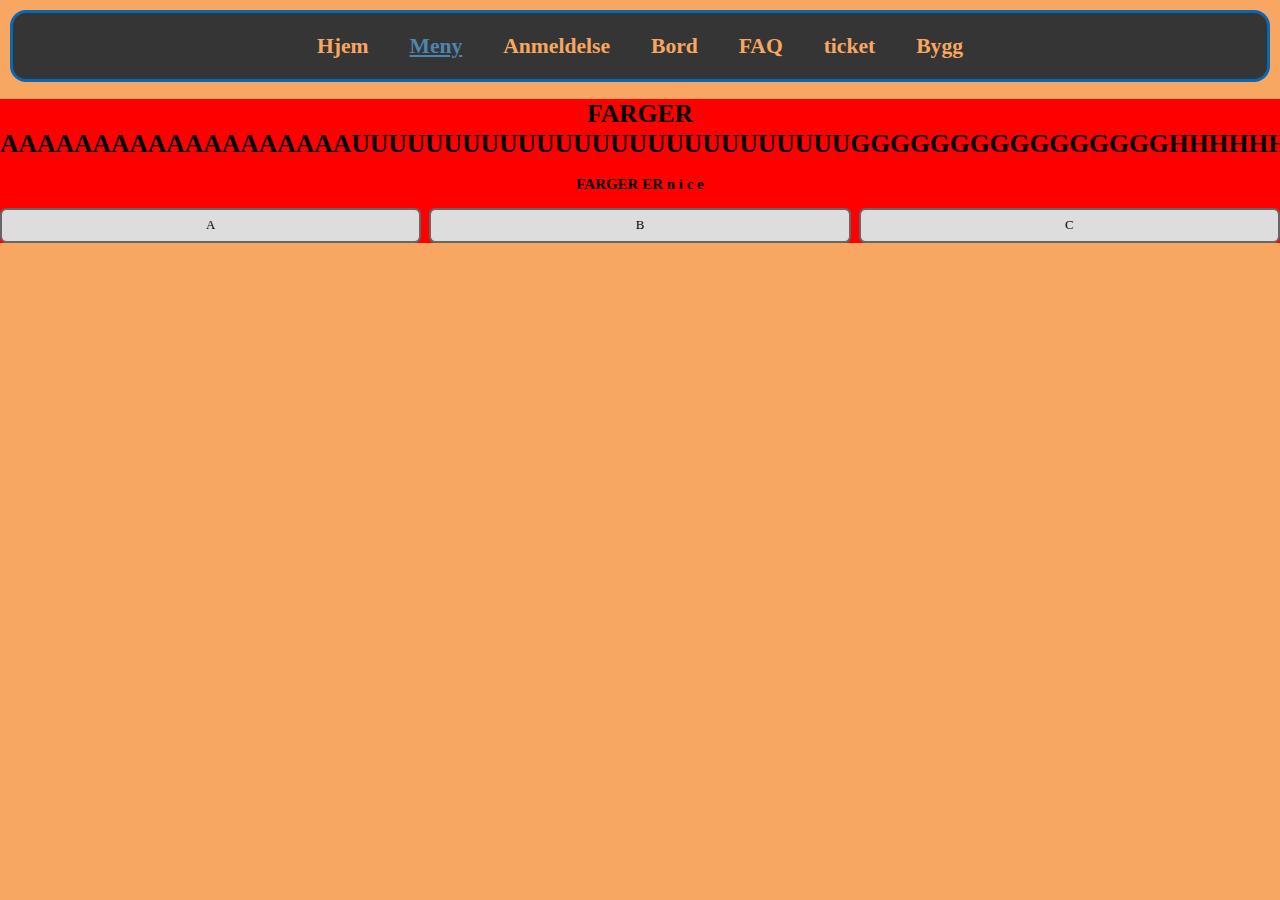
<file: TEST/index.html>
<!DOCTYPE html>
<html lang="en">

<head>
    <meta charset="UTF-8">
    <meta name="viewport" content="width=device-width, initial-scale=1.0">
    <link rel="stylesheet" href="../style/style.css" media="screen and (min-device-width: 800px)">
    <link rel="stylesheet" href="../style/phonestyle.css" media="screen and (max-device-width: 800px)">
    <title>Document</title>
    <style>
        .BK {
            background-color: red;
            text-align: center;
            text-emphasis-color: yellow;
        }

        .container {
            display: grid;
            grid-template-columns: repeat(3, 1fr);
            gap: 10px;
            text-emphasis-color: yellow;
        }

        .box {
            border: 3px solid #666;
            background-color: #ddd;
            border-radius: .5em;
            padding: 10px;
            cursor: move;
        }

        .box.over {
            border: 3px dotted #666;
        }
    </style>

</head>

<body>
    <div class="meny">
        <a class="orange" href="/index.php">Hjem</a>
        <a class="darkorange" href="Meny.php">Meny</a>
        <a class="orange" href="Anmeldelse.php">Anmeldelse</a>
        <a class="orange" href="bord.php">Bord</a>
        <a class="orange" href="FAQ.php">FAQ</a>
        <a class="orange" href="tickting/ticket.php">ticket</a>
        <a class="orange" href="BB.php">Bygg</a>
      
    </div>
    <div class="BK">
        <h1>FARGER AAAAAAAAAAAAAAAAAAAUUUUUUUUUUUUUUUUUUUUUUUUUUUGGGGGGGGGGGGGGGGHHHHHHHHHHHH</h1>
        <h3>FARGER ER n i c e</h3>
        <div class="container">
            <div draggable="true" class="box">A</div>
            <div draggable="true" class="box">B</div>
            <div draggable="true" class="box">C</div>
        </div>
    </div>

    <script>
        document.addEventListener('DOMContentLoaded', (event) => {
            let dragSrcEl = null;

            function handleDragStart(e) {
                this.style.opacity = '0.4';
                dragSrcEl = this;

                e.dataTransfer.effectAllowed = 'move';
                e.dataTransfer.setData('text/html', this.innerHTML);
            }

            function handleDragEnd(e) {
                this.style.opacity = '1';

                let items = document.querySelectorAll('.container .box');
                items.forEach(function (item) {
                    item.classList.remove('over');
                });
            }

            function handleDragOver(e) {
                e.preventDefault();
                return false;
            }

            function handleDragEnter(e) {
                this.classList.add('over');
            }

            function handleDragLeave(e) {
                this.classList.remove('over');
            }

            function handleDrop(e) {
                e.stopPropagation();
                e.preventDefault();

                if (dragSrcEl !== this) {
                    dragSrcEl.innerHTML = this.innerHTML;
                    this.innerHTML = e.dataTransfer.getData('text/html');
                }

                return false;
            }

            let items = document.querySelectorAll('.container .box');
            items.forEach(function (item) {
                item.addEventListener('dragstart', handleDragStart);
                item.addEventListener('dragend', handleDragEnd);
                item.addEventListener('dragover', handleDragOver);
                item.addEventListener('dragenter', handleDragEnter);
                item.addEventListener('dragleave', handleDragLeave);
                item.addEventListener('drop', handleDrop);
            });
        });
    </script>
</body>
</html>
<!-- avsluter kode -->
</file>
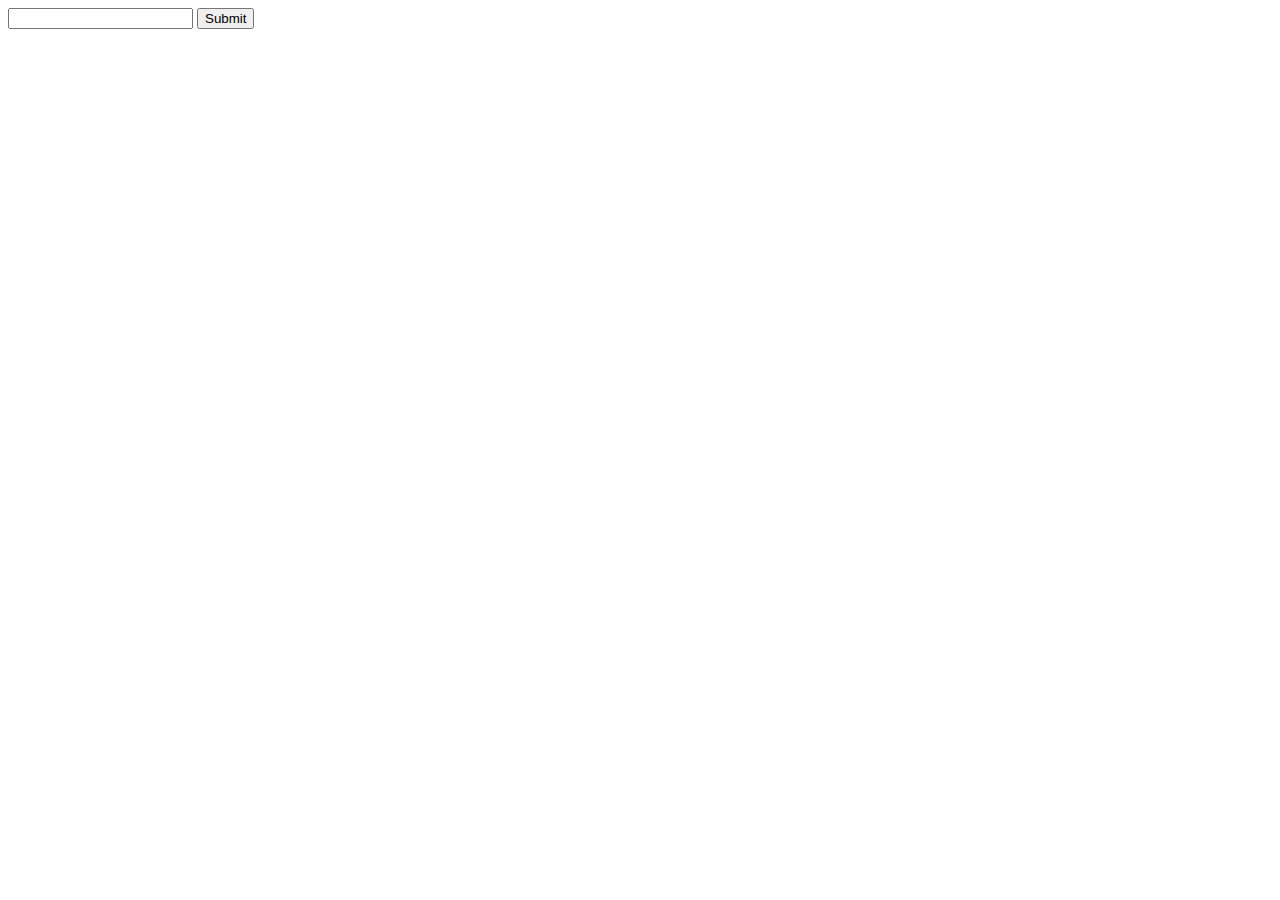
<file: Annet/Form Test/index.html>
<!DOCTYPE html>
<html lang="en">
<head>
    <meta charset="UTF-8">
    <meta name="viewport" content="width=device-width, initial-scale=1.0">
    <title>Test</title>
</head>
<body>
    <form action="Motta.php" method="post">
    <input type="text" name="Test" id="Test">    
    <input type="submit"name="submit" id="submit">
    </form>
</body>
</html>
</file>
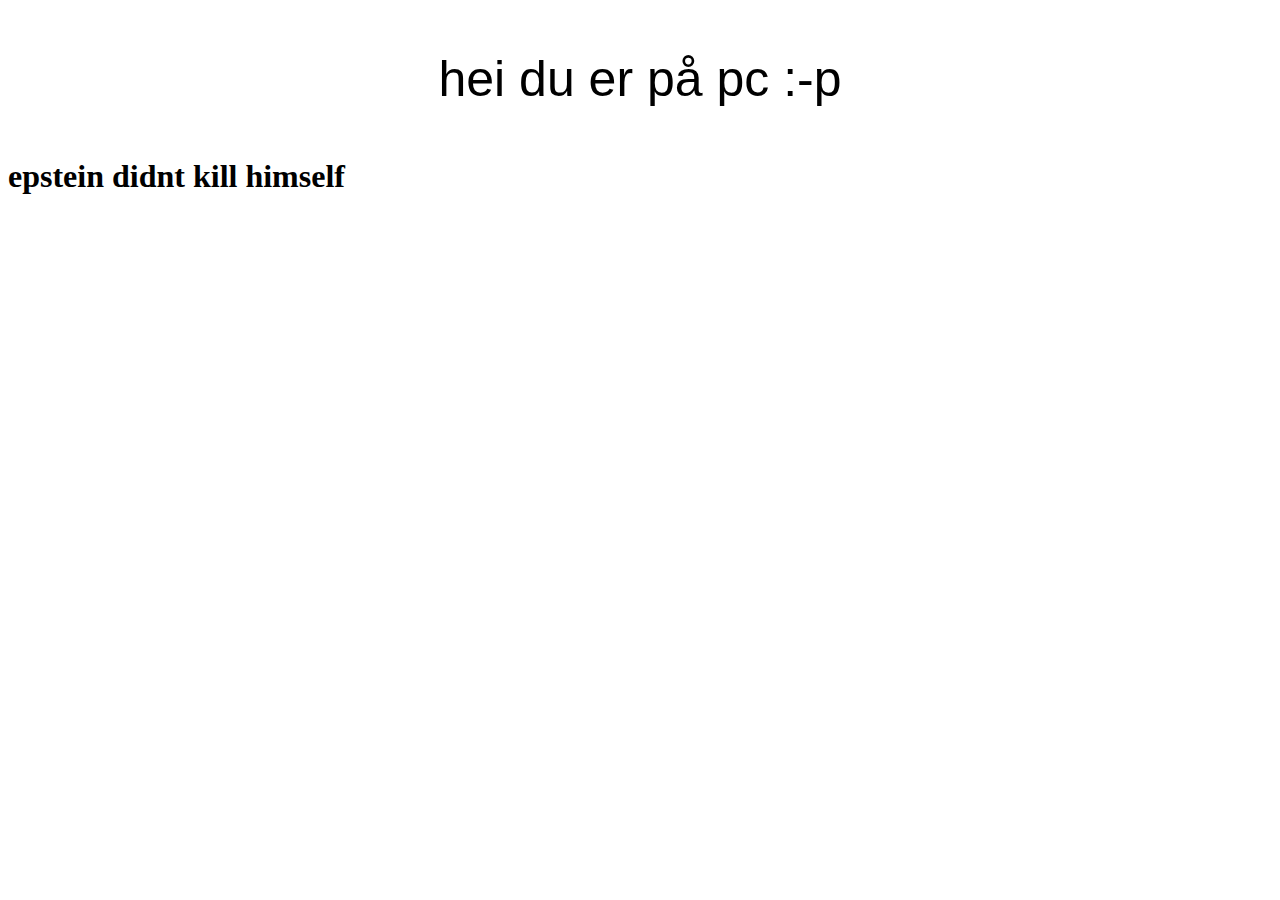
<file: login/HomeM.html>
<!DOCTYPE html>
<html lang="en">
<head>
    <meta charset="UTF-8">
    <meta name="viewport" content="width=device-width, initial-scale=1.0">
    <title>mobilT</title>
    <link rel="stylesheet" href="homes.css">
    <link rel="stylesheet" href="">
</head>
<div>
<div class="text">
    <p>hei du er på pc :-p</p>
</div>
<div class="phonetext">
    hei du er på mobil :-D (ta en pause fra tiktok D-:)
</div>
</div>
<h1>epstein didnt kill himself</h1>


<body>
    
</body>
</html>
</file>
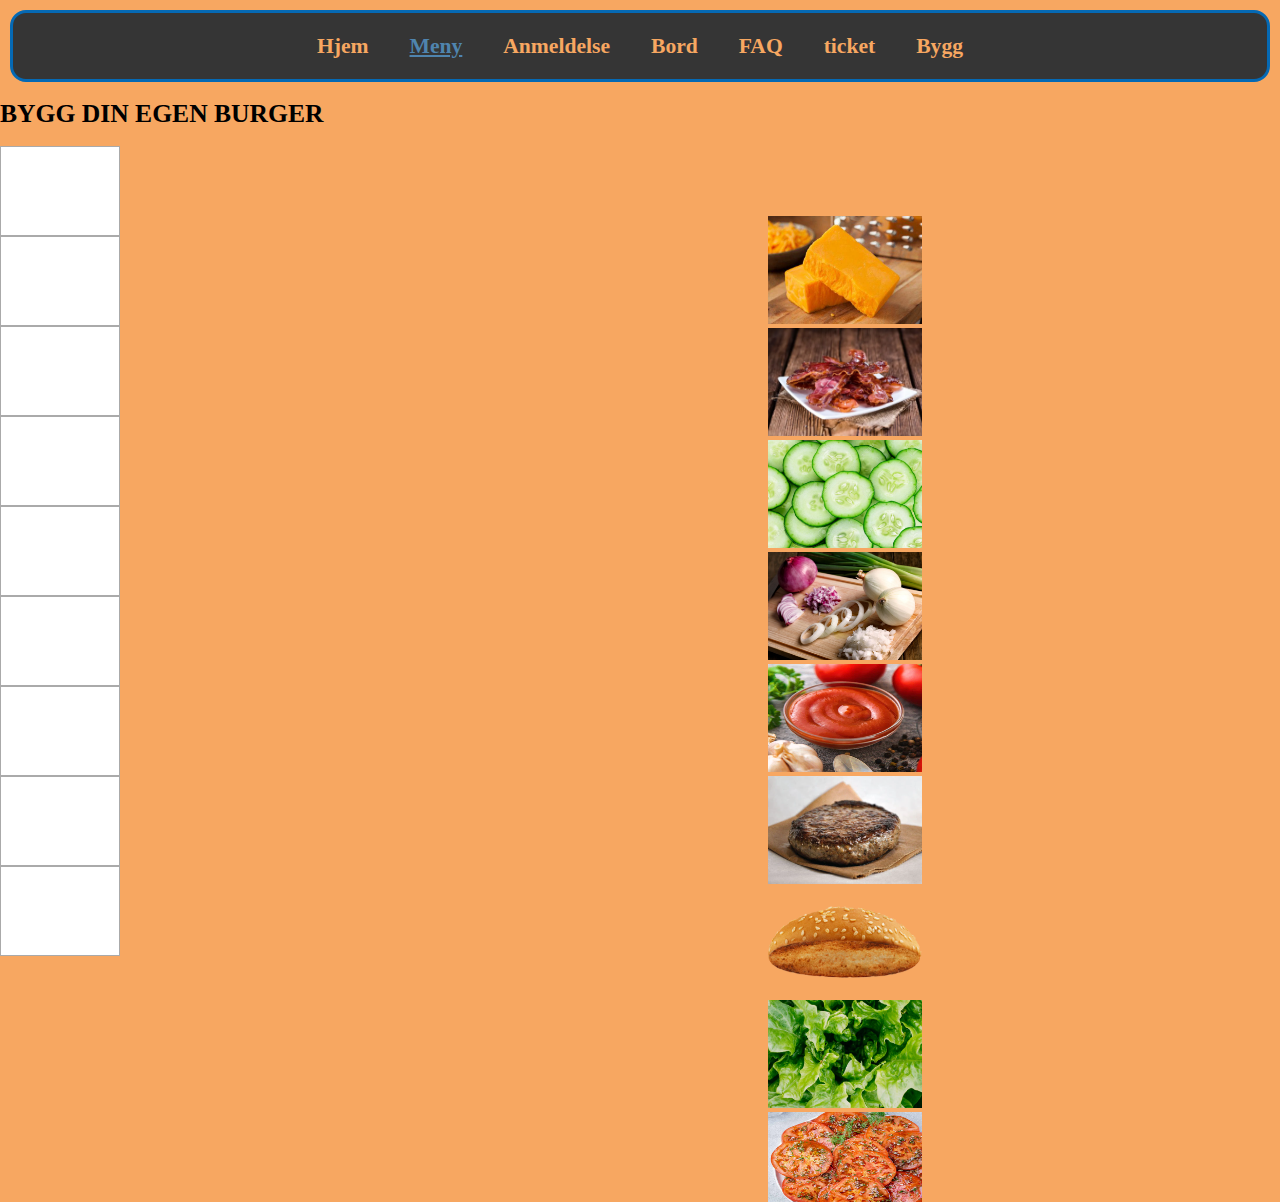
<file: TEST/test.html>
<!DOCTYPE html>
<html lang="en">

<head>
    <meta charset="UTF-8">
    <meta name="viewport" content="width=device-width, initial-scale=1.0">
    <link rel="stylesheet" href="../style/style.css" media="screen and (min-device-width: 800px)">
    <link rel="stylesheet" href="../style/phonestyle.css" media="screen and (max-device-width: 800px)">
    <title>Document</title>
    <style>
        .drop-container {
            width: 10vw;
            height: fit-content;
            min-height: 10vh;
            padding: 10px;
            border: 1px solid #aaaaaa;
        }

        img {
            width: 15vw;
            height: 15vh;
        }

        .epi {
            animation: colorChange 5s infinite alternate;
        }

        @keyframes colorChange {
            0% {
                color: rgb(255, 0, 0);
            }

            25% {
                color: rgb(0, 255, 0);
            }

            50% {
                color: rgb(0, 0, 255);
            }

            75% {
                color: rgb(255, 255, 0);
            }

            100% {
                color: rgb(255, 0, 255);
            }
        }

        .fixed {
            position: fixed;
            display: flex;
            top: 20vh;
            right: 0;
            padding-right: 10vw;
        }
    </style>
    <script>
        function allowDrop(ev) {
            ev.preventDefault();
        }

        function drag(ev) {
            ev.dataTransfer.setData("text", ev.target.id);
        }

        function drop(ev, id) {
            ev.preventDefault();

            var data = ev.dataTransfer.getData("text");
            // Clone the dragged element
            var clone = document.getElementById(data).cloneNode(true);
            console.log(ev.target.innerHTML)

            // Remove all content from the target element
            while (ev.target.firstChild) {
                ev.target.removeChild(ev.target.firstChild);
            }

            // Append the clone to the drop container
            // ev.target.appendChild(clone);
            ev.target.innerHTML=document.getElementById(id);
        }
    </script>
</head>

<body>
    <div class="meny">
        <a class="orange" href="/index.php">Hjem</a>
        <a class="darkorange" href="Meny.php">Meny</a>
        <a class="orange" href="Anmeldelse.php">Anmeldelse</a>
        <a class="orange" href="bord.php">Bord</a>
        <a class="orange" href="FAQ.php">FAQ</a>
        <a class="orange" href="tickting/ticket.php">ticket</a>
        <a class="orange" href="BB.php">Bygg</a>
      
    </div>
    <h1 class="epi">BYGG DIN EGEN BURGER </h1>
    <div>
        <div class="drop-container" id="drop" ondrop="drop(event, 'drop')" ondragover="allowDrop(event)"></div>
        <div class="drop-container" id="drop1" ondrop="drop(event, 'drop1')" ondragover="allowDrop(event)"></div>
        <div class="drop-container" id="drop2" ondrop="drop(event, 'drop2')" ondragover="allowDrop(event)"></div>
        <div class="drop-container" id="drop3" ondrop="drop(event, 'drop3')" ondragover="allowDrop(event)"></div>
        <div class="drop-container" id="drop4" ondrop="drop(event, 'drop4')" ondragover="allowDrop(event)"></div>
        <div class="drop-container" id="drop5" ondrop="drop(event, 'drop5')" ondragover="allowDrop(event)"></div>
        <div class="drop-container" id="drop6" ondrop="drop(event, 'drop6')" ondragover="allowDrop(event)"></div>
        <div class="drop-container" id="drop7" ondrop="drop(event, 'drop7')" ondragover="allowDrop(event)"></div>
        <div class="drop-container" id="drop8" ondrop="drop(event, 'drop8')" ondragover="allowDrop(event)"></div>
        <br>
    </div>

    <div class="fixed">
        <div>
            <img id="drag" src="../bilder/cheddar-cheese.jpg" draggable="true" ondragstart="drag(event)">
            <br>
            <img id="drag1" src="../bilder/bacong.png" draggable="true" ondragstart="drag(event)">
            <br>
            <img id="drag2" src="../bilder/agurk.png" draggable="true" ondragstart="drag(event)">
            <br>
        </div>
        <div>
            <img id="drag3" src="../bilder/lok.png" draggable="true" ondragstart="drag(event)" width="336" height="69">
            <br>
            <img id="drag4" src="../bilder/Ketchup.png" draggable="true" ondragstart="drag(event)">
            <br>
            <img id="drag5" src="../bilder/patty.avif" draggable="true" ondragstart="drag(event)">
            <br>
        </div>
        <div>
            <img id="drag6" src="../bilder/topb.png" draggable="true" ondragstart="drag(event)" width="336" height="69">
            <br>
            <img id="drag7" src="../bilder/let.jpg" draggable="true" ondragstart="drag(event)" width="336" height="69">
            <br>
            <img id="drag8" src="../bilder/tomatoes.png" draggable="true" ondragstart="drag(event)">
            <br>
        </div>
        <div>
            <img id="drag9" src="../bilder/majones.png" draggable="true" ondragstart="drag(event)">
            <br>
            <img id="drag10" src="../bilder/bottom.png" draggable="true" ondragstart="drag(event)">
            <br>
            <img id="drag11" src="../bilder/kløk.png" draggable="true" ondragstart="drag(event)">
        </div>
    </div>
</body>

</html>
<!-- avsluter kode -->
</file>
<file: style/style.css>
body {
  background: #f7a761;
  color: rgb(0, 0, 0);
  margin: 0 auto;
  overflow-x: hidden;
  font-size: 16px; /* Legg til ønsket fontstørrelse for små skjermer */
  zoom: 80%;
}



body{
    background: #f7a761;
    color: rgb(0, 0, 0);
    margin: 0px auto;
    overflow-x: hidden;
    }

    /* Stiler for store skjermer (800px og oppover) */

.meny{
    display: flex;
    justify-content: center;
    margin: 1vw;
    gap: 4vw;
    font-size: 27px;
    background-color: rgb(53, 53, 53);
    padding: 2vw;
    font-weight: bolder;
    
    border: solid #0569B4 4px;
    border-radius: 20px;

    
}
.overskrift{
    text-align: center;
    scale: 2;
    padding: 3vh;
}

.meny-link{
    color: red;
}

.burgermeny{
    display: flex;
    gap: 20px;
    justify-content: center;
    
}   

.burger{
    display: flex;
    flex-direction: column;
    align-items: center;
    background-color: white;
    width: 13vw;
    height: 45vh;
    border: #0569B4 4px solid;
    border-radius: 20px;
    padding: 1vw;
    color: #0569B4;
    text-align: center;
    transition: 0.5s;
    
    
}

.burger:hover{
  box-shadow: #0b1008 10px 10px;
}

.burger-img{
    width: 10vw;
}

.orange{
    color: #f7a761;
    transition: 0.5s;
}

.orange:hover{
  scale: 1.2;
  color: #4f84ae;
}



.line{
  width: 40vw;
  border: solid 2px #0569B4;
  margin-left: auto;
  margin-right: auto;
}


.epiline{  
  animation: outcolorChange 5s infinite alternate;
}


@keyframes outcolorChange {
  0% {
      border: solid  rgb(255, 0, 0);
  }

  25% {
      border: solid  rgb(0, 255, 0);
  }

  50% {
      border: solid  rgb(0, 0, 255);
  }

  75% {
      border: solid  rgb(255, 255, 0);
  }

  100% {
      border: solid  rgb(255, 0, 255);
  }
}

.allergi{
  background-color: white;
  width: 60vw;
  margin-left: auto;
  margin-right: auto;
  margin-top: 10vh;
  border: #0569B4 4px solid;
  border-radius: 20px;
  padding-left: 5vw;
  padding-right: 5vw;
}

.skrivanmeld{
  display: flex;
  justify-content: center;
  background-color: white;
  width: 60vw;
  margin-left: auto;
  margin-right: auto;
  margin-top: 10vh;
  border: #0569B4 4px solid;
  border-radius: 20px;
  padding:  5vw;
  color: #0569B4;
  font-size: x-large;
  flex-direction: column;

}

.reviews{
  justify-content: center;
  background-color: white;
  width: 55vw;
  margin-left: auto;
  margin-right: auto;
  margin-top: 1vh;
  border: #0569B4 4px solid;
  border-radius: 20px;
  padding:  2vw;
  color: #0569B4;
  overflow: hidden;

}

.darkorange{
    color: #4f84ae;
    text-decoration: underline;
}
.H1{
    display: flex;
justify-content: center;
text-align: center;
align-items: center;
height: 80%;
}
.frosidemeny{
    /*display: flex;
    justify-content: center;
    align-content: center;*/
    font-size: xx-large;
    additive-symbols: pictures;
    height: 100vh;
    padding-top: 4vh;
    color: orange;
    background-color: rgba(0, 0, 0, 0.15);
}

.forsidebildet{
  position: absolute;
  height: 100vh;
  width: 125vw;
  padding-top: 4vh;
  z-index: -3;
  background-image: url("../bilder/b.jpg");
  background-size: cover;
}
.bordreserver{
  background-color: white;
  width: 55vw;
  margin-left: 3vw;
  margin-top: 1vh;
  border: #0569B4 4px solid;
  border-radius: 20px;
  padding:  2vw;
  color: #0569B4;
  overflow: hidden;

}

.bestilltid{
  width: 40px;
}


.linker{
    display: flex;
    gap: 60px;
    color: #f7a761;
    text-decoration: none;
    justify-content: center;
    font-size: x-large;
}

.forsidelinker{
  display: flex;
  gap: 60px;
  color: #f7a761;
  text-decoration: none;
  justify-content: center;
  font-weight: bold;
  font-size: x-large;  
}

a{
    text-decoration: none;
}

.OmOss{
    font-size: 30px;
    display: flex;
    flex-direction: column;
    align-items: center;
}

.bunn{
    bottom: 0;
}
.bunntext{
    background-color: gray;
    font-size: small;
    color: white;
    padding-top: 7px;
    width: 100%;
    display: flex;
    flex-direction: column;
    align-items: center; 
    position: absolute;
    
}

.kon{
    display: flex;
    flex-direction: row;
    gap: 20px;
   
}
.qr-box{
    display: flex;
    align-content: center;
}

.qr{
    width: 30vw;
    display: block;
     margin-left: auto;
     margin-right: auto;
}
.gjemt{
    display: none;
}

.border{
    border: solid black 3px;
    right: 50px;  
    width: fit-content;  
    margin-left: auto;
}

.absolute{
    margin-top: 37px;
    position: absolute;
    
}
.bord{
width: 75px;
height: 75px;
float: left;
margin: 10px;
border-color: blue;
background-color: greenyellow;

}
.flex{
display: flex;
}
.canvas-container {
    margin-right: auto;
    margin-left: auto;
  }

  .tatt
  {
    color: #f7a761;
   font-size: xx-large;
  }

  .rød{
   color: red;
    font-size: xx-large;
  }

  .Vad{
    padding: 5px;
    padding-left: 30px;
    font-size:larger;
    animation: colorChange 5s infinite alternate; 
  }
  
  @keyframes colorChange {
    0% {
      background-color: rgb(255, 0, 0);
    }
    25% {
      background-color: rgb(0, 255, 0);
    }
    50% {
      background-color: rgb(0, 0, 255);
    }
    75% {
      background-color: rgb(255, 255, 0);
    }
    100% {
      background-color: rgb(255, 0, 255);
    }
  }
  /* Style the buttons that are used to open and close the accordion panel */
.accordion {

  
  
  background-color: #dd3636;
  border: solid 1px #e90202;
  color: #f7a761;
  cursor: pointer;
  padding: 25px;
  width: 100%;
  text-align: left;
  outline: none;
  transition: 0.4s;
  font-weight:bold ;
  text-align: center;
}

/* Add a background color to the button if it is clicked on (add the .active class with JS), and when you move the mouse over it (hover) */
.active, .accordion:hover {
  background-color: #0b1008;
  font-weight: bold ;

}

/* Style the accordion panel. Note: hidden by default */
.panel {
  padding: 0 30px;
  background-color: #f7a761;
  display: none;
  overflow: hidden;
  text-align: center;
}
.faq-box{

margin-left: 7vw;
margin-right:7vw ;
overflow: hidden;
border: #0569B4 4px solid;
border-radius: 20px;
text-align: center;







}

.green{
color: green;
font-weight: bold;
}

.red{
  color: #e90202;
  font-weight: bold;
}

.center{
  display: flex;
  flex-direction: column;
  align-items: center;

  
}
.knapp{
  background-color: white;
  width: 10vw;
  margin-left: auto;
  margin-right: auto;
  border: #0569B4 4px solid;
  border-radius: 20px;
  padding: 5px;
  padding-left:  1vw;
  color: #0569B4;
  overflow: hidden;  
}


.login{
  
  background-color: white;
  width: 20vw;
  margin-left: auto;
  margin-right: auto;
  border: #0569B4 4px solid;
  border-radius: 20px;
  padding:  5vw;
  color: #0569B4;
  overflow: hidden;
}

.bordmanage{
  background-color: white;
  width: fit-content;
  margin-left: auto;
  margin-right: auto;
  text-align:center;
  border: #0569B4 4px solid;
  border-radius: 20px;
  padding:  5vw;
  color: #0569B4;
  overflow: hidden;
}

.centertxt{
  text-align: center;
}


.Sin{


  display: flex;
  flex-direction: column;
  align-items: center;
  color: blue;
  font-weight:bolder;
  font-size: xx-large;
}

.tx{
font-weight: bold;
  font-size: x-large;
color: white;
background-color: purple;
border-radius: 10px;
}


table{
width: 70vw;

}

table, th, td {
  border:1px solid black;
}

td{
  text-align: center;
}


.allbygg{
  justify-content: center;
}

.drop-container-pic {
  width: 10vw;
  height: 10vh;
  padding: 10px;
  border: 1px solid #aaaaaa;
  
}
.drop-container {
  width: 10vw;
  height: 10vh;
  padding: 10px;
  border: 1px solid #aaaaaa;
  background-color: white; 
}

.drop-invis {
  width: 10vw;
  height: 10vh;
  padding: 10px;
}

.drop-container-container{
  display: flex;
  flex-direction: column;
  margin-top: -75vh;
  gap: 5vh;
}

.drop-container-container-container{
  display: flex;
  gap: 5vh;  
}



.ingimg {
  width: 10vw;
  height: 15vh;
  

}


.epi {
  animation: colorChange 5s infinite alternate;
}

@keyframes colorChange {
  0% {
      color: rgb(255, 0, 0);
  }

  25% {
      color: rgb(0, 255, 0);
  }

  50% {
      color: rgb(0, 0, 255);
  }

  75% {
      color: rgb(255, 255, 0);
  }

  100% {
      color: rgb(255, 0, 255);
  }
}
div label input {
  margin-right:100px;
}

#ck-button {
   margin:4px;
   background-color:#EFEFEF;
   border-radius:4px;
   border:1px solid #D0D0D0;
   overflow:auto;
   float:left;
}

#ck-button label {
   float:left;
   width:4.0em;
}

#ck-button label span {
   text-align:center;
   padding:3px 0px;
   display:block;
}

#ck-button label input {
   position:absolute;
   top:-20px;
}


.fixed {
  right: 5vw;
  position: sticky;
  top: 20vh;
  display: flex;
  flex-direction: column;
  width: 40vw;
  margin-top: 10vh;

  /* position: sticky;
  position: sticky;
  top: 0;
  background-color: yellow;
  padding: 50px;
  font-size: 20px; */
}

.fixed-line{
  
  width: 40vw;

}

.fixed-place{
  margin-left: 55vw;
}

.fixedflex {
  display: flex;
  justify-content: center;

}

.designtext{
  justify-content: center;
  background-color: white;
  border: #0569B4 solid 3px;
  border-radius: 25px;
  color: #0569B4;
  padding: 10px;
  text-align: center;
  margin-bottom: 2vh;
  width: 60vw;
  margin-left: auto;
  margin-right: auto;
}

.tk{
  display: flex;
  justify-content: center;
}

.ombygg{
  background-color: white;
  width: 60vw;
  margin-left: auto;
  margin-right: auto;
  text-align:center;
  border: #0569B4 4px solid;
  border-radius: 20px;
  font-size: large;
  padding:  2vw;
  color: #0569B4;
  overflow: hidden;  
}

.bestillknapp{
  background-color: white;
  width: 10vw;
  margin-left: auto;
  margin-right: auto;
  text-align:center;
  border: #0569B4 4px solid;
  border-radius: 20px;
  font-size: x-large;
  padding:  1vw;
  color: #0569B4;
  overflow: hidden; 
}

.bestillknapp:hover{
  cursor:grab;
}
.hart{
  color:red;


}
.showb{
  max-width: 20%;
 max-height: 20%;
}

.allborgershow{
  display: flex;
  flex-wrap: wrap;
  gap: 20px;

  justify-content: center;
}

.borgershow{
  display: flex;
  flex-direction: column;
  justify-content: center;
  align-items: center;

  background-color: white;
  border: #0569B4 4px solid;
  color: #0569B4;

  padding: 10px;
  border-radius: 25px;  

}

.cewnterimg{
  /* margin-left: 30vw; 
  margin-right: auto;
  width: 40vw; */
  display: flex;
  justify-content: center;
  
}

.cewnterimgimg{
  width: 40vw;
}
</file>
<file: style/phonestyle.css>
/* Generelle stiler som gjelder for alle enheter */
body {
    background: #f7a761;
    color: rgb(0, 0, 0);
    margin: 0 auto;
    overflow-x: hidden;
    font-size: 16px; /* Legg til ønsket fontstørrelse for små skjermer */
}

/* Stiler for store skjermer (800px og oppover) */
.meny {
    width: 90vw;
    display: flex;
    flex-direction: row;
    gap: 3vw;
    font-size: 20px;
    background-color: rgb(53, 53, 53);
    padding: 5vw;
    z-index: 10;
    align-content: center;
    justify-content: center;
}

/* Legg til medieforespørsel for mindre skjermer */
    /* Redefiner stiler for mindre skjermer her */



    .burger-img {
        width: 20vw; /* Gjør bildene fullt responsive ved å bruke 100% bredde */
        max-width: 20vw; /* Begrens maksimal bredde for å hindre at bildene blir for store */
        height: auto; /* La høyden skaleres proporsjonalt */
    }

    /* Fortsett med å legge til eller justere andre stiler etter behov */


.overskrift {
    text-align: center;
}

.meny-link {
    color: red;
}

.login{


font-size: x-large;
display: flex;
flex-direction: column;
justify-content: center;
text-align: center;
align-items: center;

/*
  font-size: x-large;
    display: flex;
    flex-direction: column;
    justify-content: center;
    text-align: center;
    align-items: center; 
    width: 80%;  Adjust the width based on your design *
    max-width: 400px; /* Set a maximum width to prevent it from becoming too wide *
    margin: 0 auto; /* Center the box horizontally 
    padding: 20px; /* Add padding for better spacing */
    
}

.burgermeny {
    display: flex;
    gap: 20px;
    justify-content: center;
}

.burger {
    display: flex;
    flex-direction: column;
    align-items: center;
    background-color: white;
    width: 90%; /* Endre bredden for mindre skjermer */
    border: black 2px solid;
    border-radius: 20px;
    padding: 1vw;
    text-align: center;
}

.orange {
    color: #f7a761;
}

.darkorange {
    color: #896546;
    text-decoration: underline;
}

.H1 {
    font-size: small;
    display: flex;
    justify-content: center;
    text-align: center;
    align-items: center;
    height: 50%;
}

.frosidemeny {
    font-size: large;
    additive-symbols: pictures;
    height: 60vh;
    color: orange;
    background-image: url("../bilder/b.jpg");
    background-size: cover;
}

.linker {
    display: flex;
    gap: 16px;
    color: #f7a761;
    text-decoration: none;
    justify-content: center;
    font-size: large;
}

a {
    text-decoration: none;
}

.OmOss {
    display: flex;
    flex-direction: column;
    align-items: center;
}

.bunn {
    bottom: 0;
}

.bunntext {
    background-color: gray;
    font-size: small;
    color: white;
    padding-top: 7px;
    width: 100%;
    display: flex;
    flex-direction: column;
    align-items: center;
    position: absolute;
}

.kon {
    display: flex;
    flex-direction: row;
    gap: 20px;
}

.qr-box {
    display: flex;
    align-content: right;
}

.qr {
    width: 177px;
    display: block;
    margin-left: auto;
}

.gjemt {
    display: none;
}

.border {
    border: solid black 3px;
    right: 500px;
    width: fit-content;
    margin-left: auto;
}

.absolute {
    margin-top: 37px;
    position: absolute;
}

.bord {
    width: 75px;
    height: 75px;
    float: left;
    margin: 10px;
    border-color: blue;
    background-color: greenyellow;
}

.flex {
    display: flex;
}

.canvas-container {
    margin-right: auto;
    margin-left: auto;
}

.tatt {
    color: #f7a761;
    font-size: xx-large;
}

.rød {
    color: red;
    font-size: xx-large;
}

.Vad {
    padding: 5px;
    padding-left: 30px;
    font-size: larger;
    animation: colorChange 5s infinite alternate;
}
.classTest{

    width: 300px;
    height: 300px;
    background-color: red;
}

/* Legg til keyframes for fargeendring her */
</file>
<file: login/homes.css>
.text {
    margin-left: auto;
    margin-right: auto;
    text-align: center;
    font-size: 50px;
    font-family: Arial, Helvetica, sans-serif;
}

.phonetext {
    margin-left: auto;
    margin-right: auto;
    text-align: center;
    display: none;
    font-size: 50px;
    font-family: Arial, Helvetica, sans-serif;
}

@media only screen and (max-width: 414px) {
    .text {
        display: none; /* Skjul på små skjermer */
    }

    .phonetext {
        display: block; /* Vis på små skjermer */
    }
}
</file>
